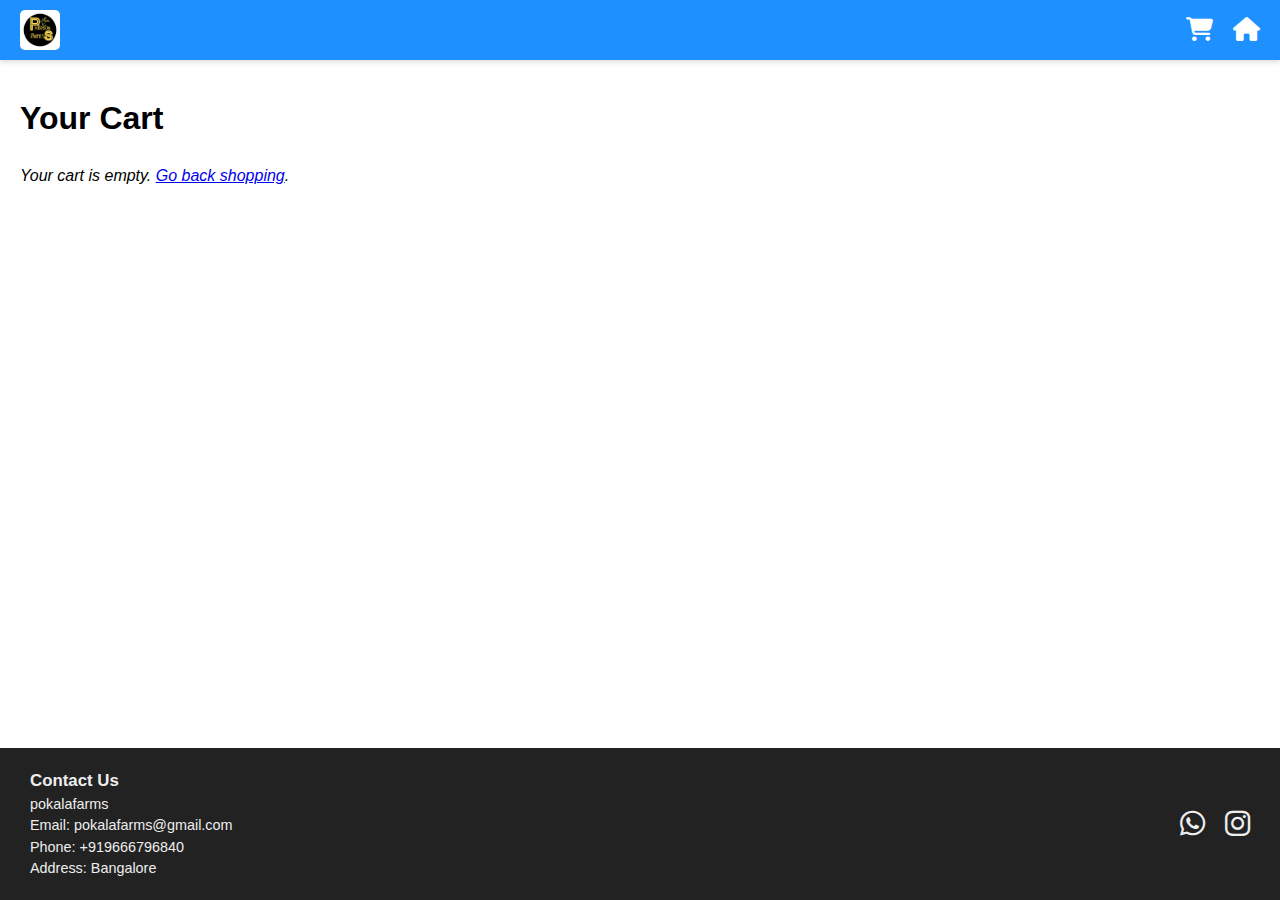
<file: checkout.html>
<!DOCTYPE html>
<html lang="en">
<head>
  <meta charset="UTF-8" />
  <meta name="viewport" content="width=device-width, initial-scale=1" />
  <title>Checkout - pokalafarms</title>

  <!-- FontAwesome CDN for icons -->
  <link
    rel="stylesheet"
    href="https://cdnjs.cloudflare.com/ajax/libs/font-awesome/6.4.0/css/all.min.css"
    crossorigin="anonymous"
    referrerpolicy="no-referrer"
  />

  <!-- External CSS -->
  <link rel="stylesheet" href="style.css" />
</head>
<body>

  <header>
    <div class="header-left">
      <div class="logo">
        <img src="images/logo.png" alt="Logo" />
      </div>
    </div>
    <div class="header-right">
      <a href="checkout.html" title="Cart" class="header-icon" aria-label="Cart" id="cart-icon">
        <i class="fas fa-shopping-cart"></i>
        <span class="cart-count" id="cart-count" style="display:none;">0</span>
      </a>
      <a href="index.html" title="Back to Home" class="header-icon" aria-label="Back to Home">
        <i class="fas fa-home"></i>
      </a>
    </div>
  </header>

  <main>
    <h1>Your Cart</h1>
    <div id="cart-container"></div>

    <div id="cart-summary" style="display:none; margin-top: 20px;">
      <h3>Order Summary</h3>
      <p id="total-amount">Total: $0</p>
      <button id="place-order-btn">Place Order</button>
    </div>

    <p id="empty-cart-message" style="display:none; margin-top: 30px; font-style: italic;">
      Your cart is empty. <a href="index.html">Go back shopping</a>.
    </p>
  </main>

  <footer>
    <div class="contact-info">
      <h3>Contact Us</h3>
      <p>pokalafarms</p>
      <p>Email: pokalafarms@gmail.com</p>
      <p>Phone: +919666796840</p>
      <p>Address: Bangalore</p>
    </div>
    <div class="social-icons">
      <a href="https://wa.me/12345678901" target="_blank" rel="noopener" aria-label="WhatsApp">
        <i class="fab fa-whatsapp"></i>
      </a>
      <a href="https://www.instagram.com/sharer/sharer.php?u=https%3A//generalstore.com" target="_blank" rel="noopener" aria-label="Instagram Share">
        <i class="fab fa-instagram"></i>
      </a>
    </div>
  </footer>

  <!-- Order Modal -->
  <div id="order-modal" class="modal">
    <div class="modal-content">
      <span class="close-btn" id="close-modal">&times;</span>
      <h2>Enter Your Details</h2>
      <form id="order-form">
        <label for="name">Name:</label>
        <input type="text" id="name" required />

        <label for="phone">Mobile Number:</label>
        <input type="tel" id="phone" pattern="[0-9]{10}" required />

        <label for="address">Address:</label>
        <textarea id="address" rows="3" required></textarea>

        <label for="email">Email:</label>
        <input type="email" id="email" required />
		
        <label for="comments">Comments (optional):</label>
        <textarea id="comments" rows="2" placeholder="Any specific instructions..."></textarea>

        <div class="modal-actions">
          <button type="submit">Submit Order</button>
          <button type="button" id="cancel-order">Cancel</button>
        </div>
      </form>
    </div>
  </div>

  <script src="script.js"></script>
  <script>
    function renderCart() {
      const container = document.getElementById('cart-container');
      const summary = document.getElementById('cart-summary');
      const emptyMessage = document.getElementById('empty-cart-message');

      container.innerHTML = '';

      if (checkoutDB.cartItems.length === 0) {
        summary.style.display = 'none';
        emptyMessage.style.display = 'block';
        return;
      } else {
        summary.style.display = 'block';
        emptyMessage.style.display = 'none';
      }

      const table = document.createElement('table');
      table.style.width = '100%';
      table.style.borderCollapse = 'collapse';

      const thead = document.createElement('thead');
      thead.innerHTML = `
        <tr style="border-bottom: 2px solid #ddd;">
          <th style="text-align:left; padding: 8px;">Product</th>
          <th style="text-align:center; padding: 8px;">Quantity</th>
          <th style="text-align:right; padding: 8px;">Price</th>
          <th style="text-align:right; padding: 8px;">Subtotal</th>
          <th style="text-align:center; padding: 8px;">Remove</th>
        </tr>
      `;
      table.appendChild(thead);

      const tbody = document.createElement('tbody');

      checkoutDB.cartItems.forEach((item, index) => {
        const tr = document.createElement('tr');
        tr.style.borderBottom = '1px solid #ddd';

        tr.innerHTML = `
          <td style="padding: 8px;">${item.name}</td>
          <td style="text-align:center; padding: 8px;">
            <input type="number" min="1" max="10" value="${item.qty}" data-index="${index}" class="quantity-input" />
          </td>
          <td style="text-align:right; padding: 8px;">$${item.price.toFixed(2)}</td>
          <td style="text-align:right; padding: 8px;">$${(item.price * item.qty).toFixed(2)}</td>
          <td style="text-align:center; padding: 8px;">
            <button class="remove-btn" data-name="${item.name}" title="Remove item" aria-label="Remove ${item.name}">
              <i class="fas fa-trash"></i>
            </button>
          </td>
        `;

        tbody.appendChild(tr);
      });

      table.appendChild(tbody);
      container.appendChild(table);

      updateTotal();

      document.querySelectorAll('.remove-btn').forEach(btn => {
        btn.addEventListener('click', () => {
          const productName = btn.getAttribute('data-name');
          checkoutDB.removeItem(productName);
          renderCart();
          updateCartCount();
        });
      });

      document.querySelectorAll('.quantity-input').forEach(input => {
        input.addEventListener('change', () => {
          const index = parseInt(input.dataset.index);
          let newQty = parseInt(input.value);
          if (isNaN(newQty) || newQty < 1) {
            newQty = 1;
            input.value = 1;
          } else if (newQty > 10) {
            newQty = 10;
            input.value = 10;
          }
          checkoutDB.updateQuantity(index, newQty);
          renderCart();
          updateCartCount();
        });
      });
    }

    function updateTotal() {
      const total = checkoutDB.cartItems.reduce((acc, item) => acc + (item.price * item.qty), 0);
      document.getElementById('total-amount').textContent = `Total: $${total.toFixed(2)}`;
    }

    // Show modal on place order
    document.getElementById('place-order-btn').addEventListener('click', () => {
      if (checkoutDB.cartItems.length === 0) {
        alert("Your cart is empty!");
        return;
      }
      document.getElementById('order-modal').style.display = 'block';
    });

    // Close modal
    document.getElementById('close-modal').addEventListener('click', () => {
      document.getElementById('order-modal').style.display = 'none';
    });
    document.getElementById('cancel-order').addEventListener('click', () => {
      document.getElementById('order-modal').style.display = 'none';
    });

    // Submit order form
    document.getElementById('order-form').addEventListener('submit', (e) => {
      e.preventDefault();
      const name = document.getElementById('name').value.trim();
      const phone = document.getElementById('phone').value.trim();
      const address = document.getElementById('address').value.trim();
      const email = document.getElementById('email').value.trim();
	  const comments = document.getElementById('comments').value.trim();

      if (!name || !phone || !address || !email) {
        alert("Please fill in all fields.");
        return;
      }

      alert(`Thank you ${name}! Your order has been placed.`);

      checkoutDB.cartItems = [];
      checkoutDB.saveToStorage();
      renderCart();
      updateCartCount();
      document.getElementById('order-form').reset();
      document.getElementById('order-modal').style.display = 'none';
    });

    window.addEventListener('DOMContentLoaded', () => {
      checkoutDB.loadFromStorage();
      updateCartCount();
      renderCart();
    });
  </script>

  <style>
    .modal {
      display: none;
      position: fixed;
      z-index: 1000;
      left: 0;
      top: 0;
      width: 100%;
      height: 100%;
      overflow: auto;
      background: rgba(0, 0, 0, 0.5);
    }

    .modal-content {
      background: #fff;
      margin: 10% auto;
      padding: 30px 20px;
      border-radius: 8px;
      width: 90%;
      max-width: 400px;
      box-shadow: 0 0 12px rgba(0, 0, 0, 0.3);
      position: relative;
    }

    .modal-content h2 {
      margin-bottom: 15px;
    }

    .modal-content label {
      display: block;
      margin-top: 12px;
      margin-bottom: 4px;
    }

    .modal-content input,
    .modal-content textarea {
      width: 100%;
      padding: 8px;
      font-size: 1rem;
      border: 1px solid #ccc;
      border-radius: 4px;
    }

    .modal-actions {
      margin-top: 20px;
      display: flex;
      justify-content: space-between;
    }

    .modal-actions button {
      padding: 8px 16px;
      font-size: 1rem;
      cursor: pointer;
      border: none;
      border-radius: 5px;
    }

    .modal-actions button[type="submit"] {
      background: #1e90ff;
      color: white;
    }

    .modal-actions button#cancel-order {
      background: #ccc;
    }

    .close-btn {
      position: absolute;
      top: 10px;
      right: 14px;
      font-size: 22px;
      cursor: pointer;
    }
  </style>
</body>
</html>
</file>
<file: style.css>
/* Reset and base styles */
* {
  margin: 0;
  padding: 0;
  box-sizing: border-box;
}

body {
  font-family: Arial, sans-serif;
  min-height: 100vh;
  display: flex;
  flex-direction: column;
  justify-content: space-between;
}

header {
  background: #1e90ff;
  color: white;
  display: flex;
  justify-content: space-between;
  align-items: center;
  padding: 10px 20px;
  position: sticky;
  top: 0;
  z-index: 100;
  box-shadow: 0 2px 5px rgba(0,0,0,0.15);
}

.header-left {
  display: flex;
  align-items: center;
  gap: 10px;
}

.logo {
  width: 40px;
  height: 40px;
  background: white;
  border-radius: 5px;
  display: flex;
  align-items: center;
  justify-content: center;
  color: #1e90ff;
  font-weight: bold;
  font-size: 24px;
  user-select: none;
}

.store-name {
  font-size: 1.5rem;
  font-weight: 700;
  user-select: none;
}

.header-right {
  display: flex;
  align-items: center;
  gap: 20px;
  position: relative;
}

.header-icon {
  color: white;
  font-size: 1.5rem;
  cursor: pointer;
  transition: color 0.3s ease;
  position: relative;
}

.header-icon:hover {
  color: #ffdd57;
}

.cart-count {
  position: absolute;
  top: -8px;
  right: -12px;
  background: #ff4136;
  color: white;
  font-size: 0.75rem;
  font-weight: bold;
  border-radius: 50%;
  padding: 2px 6px;
  user-select: none;
}

main {
  padding: 40px 20px;
  flex-grow: 1;
}

footer {
  background-color: #222;
  color: #eee;
  padding: 20px 30px;
  display: flex;
  justify-content: space-between;
  flex-wrap: wrap;
  gap: 15px;
  font-size: 0.9rem;
}

.contact-info {
  max-width: 300px;
  line-height: 1.5;
}

.social-icons {
  display: flex;
  align-items: center;
  gap: 20px;
}

.social-icons a {
  color: #eee;
  font-size: 1.8rem;
  text-decoration: none;
  transition: color 0.3s ease;
}

.social-icons a:hover {
  color: #1e90ff;
}

@media (max-width: 480px) {
  header {
    flex-direction: column;
    align-items: flex-start;
    gap: 10px;
  }

  .header-right {
    gap: 15px;
  }

  footer {
    flex-direction: column;
    align-items: flex-start;
  }

  .social-icons {
    margin-top: 10px;
  }
}

.category-list {
  max-width: 800px;
  margin: 20px auto;
  display: flex;
  flex-wrap: wrap;
  gap: 20px;
  justify-content: center;
}

.category-item {
  display: flex;
  flex-direction: column;
  align-items: center;
  width: 160px;
  padding: 10px;
  background: #1e90ff;
  color: white;
  text-align: center;
  font-size: 1.2rem;
  border-radius: 8px;
  text-decoration: none;
  user-select: none;
  transition: background-color 0.3s ease;
}

.category-item img {
  width: 140px;
  height: 120px;
  object-fit: cover;
  border-radius: 6px;
  margin-bottom: 8px;
  border: 2px solid white;
}

.category-item:hover {
  background: #0c63d4;
}

/* Products page */

.product-list {
  max-width: 800px;
  margin: 20px auto;
  display: flex;             /* horizontal row */
  flex-wrap: wrap;           /* wrap if too many */
  gap: 18px;
  justify-content: flex-start; /* or center */
}

.product {
  background: #f0f0f0;
  border-radius: 8px;
  width: 180px;
  padding: 10px;
  box-sizing: border-box;
  text-align: center;
  box-shadow: 0 2px 6px rgba(0,0,0,0.1);
  display: flex;
  flex-direction: column;
  align-items: center;
  user-select: none;
  transition: box-shadow 0.3s ease;
}

.product img {
  width: 140px;
  height: 120px;
  object-fit: cover;
  border-radius: 6px;
  margin-bottom: 10px;
  border: 1px solid #ccc;
}

.product button {
  margin-top: 10px;
  padding: 8px 12px;
  background: #1e90ff;
  color: white;
  border: none;
  border-radius: 5px;
  cursor: pointer;
  font-weight: 600;
  transition: background-color 0.3s ease;
}

.product button:hover {
  background: #0c63d4;
}

.product:hover {
  box-shadow: 0 4px 12px rgba(0,0,0,0.2);
}

.logo img {
  width: 40px;      /* same size as previous div */
  height: 40px;
  object-fit: contain;
  user-select: none;
}

.cart-item {
  display: grid;
  grid-template-columns: 1fr 1fr 1fr 1fr;
  gap: 10px;
  align-items: center;
  padding: 10px 0;
  border-bottom: 1px solid #ddd;
}

.cart-item input.quantity-input {
  width: 60px;
  padding: 4px 6px;
  font-size: 1rem;
  text-align: center;
}

/* Modal Styles */
.modal {
  display: none;
  position: fixed;
  z-index: 2000;
  left: 0;
  top: 0;
  width: 100%;
  height: 100%;
  overflow: auto;
  background: rgba(0, 0, 0, 0.5);
}

.modal-content {
  background: #fff;
  margin: 10% auto;
  padding: 30px 20px;
  border-radius: 8px;
  width: 90%;
  max-width: 400px;
  box-shadow: 0 0 12px rgba(0, 0, 0, 0.3);
  position: relative;
}

.modal-content h2 {
  margin-bottom: 15px;
}

.modal-content label {
  display: block;
  margin-top: 12px;
  margin-bottom: 4px;
}

.modal-content input,
.modal-content textarea {
  width: 100%;
  padding: 8px;
  font-size: 1rem;
  border: 1px solid #ccc;
  border-radius: 4px;
}

.modal-actions {
  margin-top: 20px;
  display: flex;
  justify-content: space-between;
}

.modal-actions button {
  padding: 8px 16px;
  font-size: 1rem;
  cursor: pointer;
  border: none;
  border-radius: 5px;
}

.modal-actions button[type="submit"] {
  background: #1e90ff;
  color: white;
}

.modal-actions button#cancel-order {
  background: #ccc;
}

.close-btn {
  position: absolute;
  top: 10px;
  right: 14px;
  font-size: 22px;
  cursor: pointer;
}
</file>
